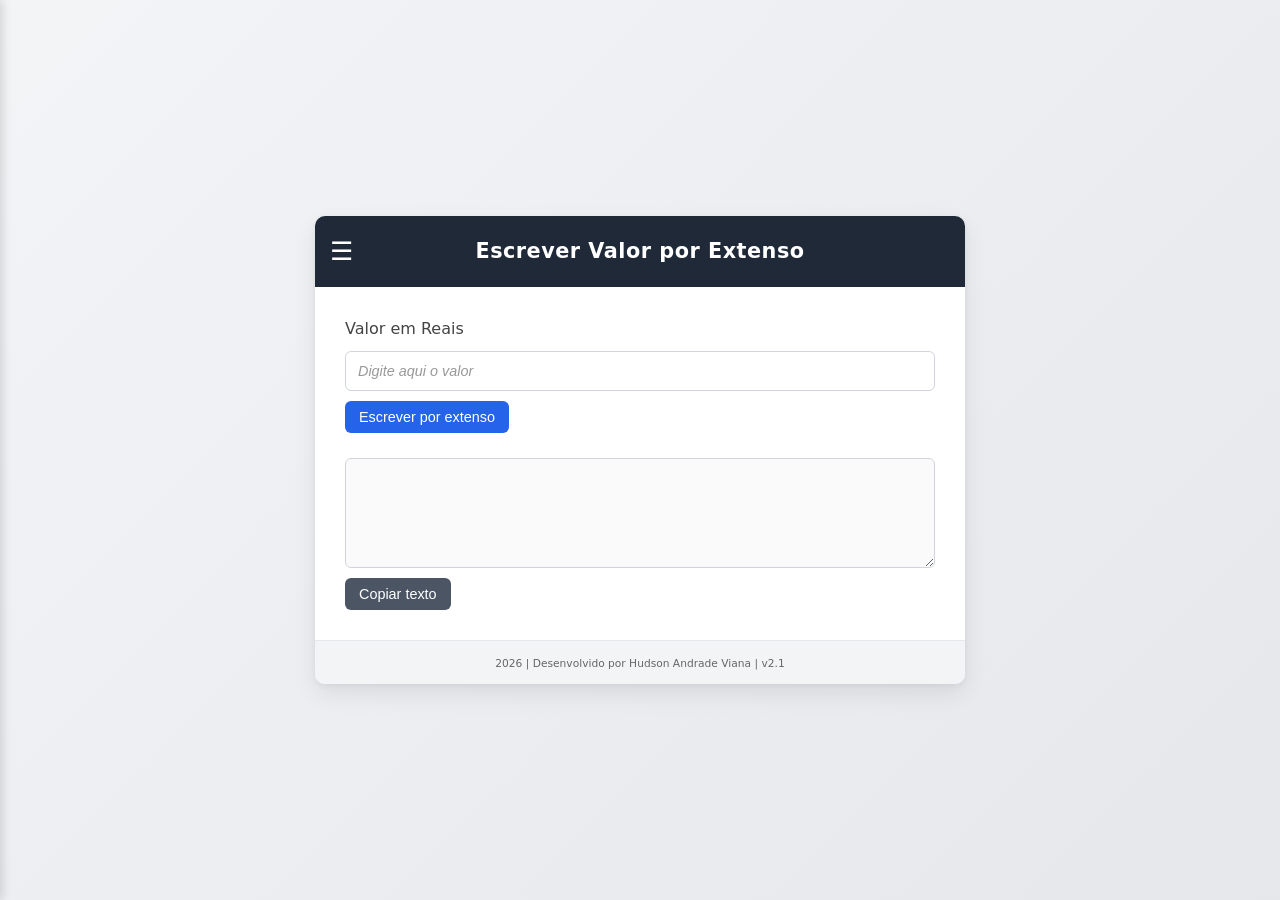
<file: index.html>
<!doctype html>
<html lang="pt-br">
  <head>
    <meta charset="UTF-8" />
    <meta http-equiv="X-UA-Compatible" content="IE=edge" />
    <meta name="viewport" content="width=device-width, initial-scale=1.0, maximum-scale=1.0, user-scalable=no" />
    <link rel="stylesheet" href="./styles.css" />
    <title>Valor por extenso</title>
  </head>
  <body>
    <div id="fade" class="hide">
      <div id="message">
        <div class="alert">
          <h4>[Mensagem]</h4>
          <p>[texto da mensagem...]</p>
          <input type="button" id="closeMessage" value="Fechar" />
        </div>
      </div>
    </div>

    <div class="container">
      <div class="header">
        <button id="menuBtn" class="menuBtn">☰</button>
        <span>Escrever Valor por Extenso</span>
      </div>
      <nav id="sideMenu" class="sideMenu">
        <a href="index.html">Valor por extenso</a>
        <a href="sorteio.html">Sorteador</a>
      </nav>

      <div id="menuOverlay" class="menuOverlay"></div>
      <div class="main">
        <div>
          <span>Valor em Reais</span>
          <input type="text" id="amount" inputmode="numeric" placeholder="Digite aqui o valor" />
          <input type="button" id="btnWriteAmountWords" value="Escrever por extenso" />
        </div>
        <div>
          <textarea name="response" id="response" readonly></textarea>
          <div class="copyGroup">
            <input type="button" id="btnCopyText" value="Copiar texto" />
            <div class="copiedTag">
              <svg class="copiedIcon" viewBox="0 0 24 24">
                <path class="checkPath" d="M5 13l4 4L19 7" fill="none" stroke-width="2.5" stroke-linecap="round" stroke-linejoin="round" />
              </svg>
              <span>Copiado!</span>
            </div>
          </div>
        </div>
      </div>
      <div class="footer">
        <small> <span class="currentYear"></span> | <span>Desenvolvido por Hudson Andrade Viana</span> | <span>v2.1</span> </small>
      </div>
    </div>
    <script src="./index.js"></script>
  </body>
</html>
</file>
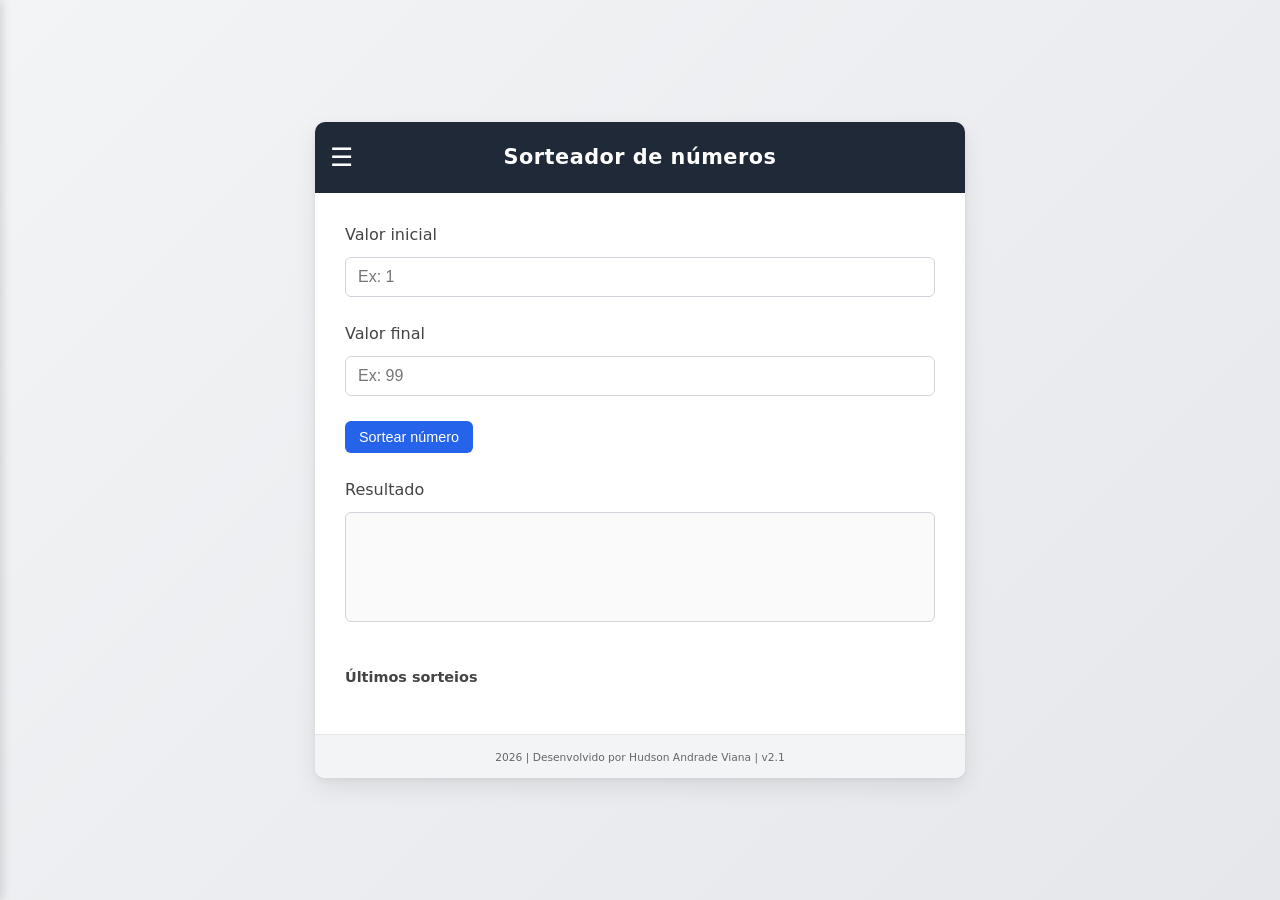
<file: sorteio.html>
<!doctype html>
<html lang="pt-br">
  <head>
    <meta charset="UTF-8" />
    <meta http-equiv="X-UA-Compatible" content="IE=edge" />
    <meta name="viewport" content="width=device-width, initial-scale=1.0, maximum-scale=1.0, user-scalable=no" />
    <link rel="stylesheet" href="./styles.css" />
    <title>Sorteador de Números</title>
  </head>

  <audio id="drawSound" preload="auto">
    <source src="draw.mp3" type="audio/mpeg" />
  </audio>
  <audio id="jackpotSound" preload="auto">
    <source src="Jackpot.mp3" type="audio/mpeg" />
  </audio>
  <canvas id="confettiCanvas"></canvas>

  <body>
    <!-- MENU LATERAL -->

    <div id="fade" class="hide">
      <div id="message">
        <div class="alert">
          <h4>[Mensagem]</h4>
          <p>[texto da mensagem...]</p>
          <input type="button" id="closeMessage" value="Fechar" />
        </div>
      </div>
    </div>

    <div class="container">
      <div class="header">
        <button id="menuBtn" class="menuBtn">☰</button>
        <span>Sorteador de números</span>
      </div>
      <nav id="sideMenu" class="sideMenu">
        <a href="index.html">Valor por extenso</a>
        <a href="sorteio.html">Sorteador</a>
      </nav>

      <div id="menuOverlay" class="menuOverlay"></div>
      <!-- CONTEÚDO PRINCIPAL -->

      <div class="main">
        <div>
          <span>Valor inicial</span>
          <input type="text" id="startNumber" inputmode="numeric" pattern="[0-9]*" placeholder="Ex: 1" />
        </div>

        <div>
          <span>Valor final</span>
          <input type="text" id="endNumber" inputmode="numeric" pattern="[0-9]*" placeholder="Ex: 99" />
        </div>

        <div>
          <input type="button" id="btnDrawNumber" value="Sortear número" />
        </div>

        <div>
          <span>Resultado</span>
          <div id="drawResult"></div>
        </div>
        <div class="drawHistory">
          <span>Últimos sorteios</span>
          <ul id="historyList"></ul>
        </div>
      </div>

      <!-- FOOTER -->

      <div class="footer">
        <small>
          <span class="currentYear"></span>
          |
          <span>Desenvolvido por Hudson Andrade Viana</span>
          |
          <span>v2.1</span>
        </small>
      </div>
    </div>

    <script src="./sorteio.js"></script>
  </body>
</html>
</file>
<file: styles.css>
/* RESET BÁSICO */
*,
*::before,
*::after {
  box-sizing: border-box;
  margin: 0;
  padding: 0;
}

/* BASE DO DOCUMENTO */
html {
  font-size: 16px;
}

body {
  min-height: 100vh;
  font-family:
    system-ui,
    -apple-system,
    BlinkMacSystemFont,
    'Segoe UI',
    Roboto,
    Helvetica,
    Arial,
    sans-serif;
  line-height: 1.5;

  background: linear-gradient(135deg, #f3f4f6, #e5e7eb);

  display: flex;
  justify-content: center;
  align-items: center;

  color: #222;
}

/* CONTAINER PRINCIPAL */
.container {
  width: 100%;
  max-width: 650px;

  background: white;

  border-radius: 10px;

  box-shadow:
    0 10px 25px rgba(0, 0, 0, 0.08),
    0 2px 6px rgba(0, 0, 0, 0.05);

  overflow: hidden;
}

/* HEADER */
.header {
  background: #1f2937;
  color: white;

  padding: 20px;

  font-size: 1.3rem;
  font-weight: 600;

  display: flex;
  align-items: center;
  justify-content: center;

  letter-spacing: 0.5px;

  position: sticky;
  top: 0;
  z-index: 5;
}

/* ÁREA PRINCIPAL */
.main {
  padding: 30px;
  display: flex;
  flex-direction: column;
  gap: 25px;
}

/* BLOCOS */
.main > div {
  display: flex;
  flex-direction: column;
  gap: 10px;
}

/* LABEL */
.main span {
  font-weight: 500;
  color: #444;
}

/* INPUT DE VALOR */
#amount,
#startNumber,
#endNumber {
  padding: 10px 12px;

  border-radius: 6px;
  border: 1px solid #d1d5db;

  font-size: 1rem;

  transition:
    border 0.2s,
    box-shadow 0.2s;
}

#amount:focus,
#startNumber:focus,
#endNumber:focus {
  outline: none;
  border-color: #2563eb;
  box-shadow: 0 0 0 2px rgba(37, 99, 235, 0.15);
}

/* PLACEHOLDER */
#amount::placeholder {
  font-size: 0.9rem;
  color: #999;
  font-style: italic;
}

/* TEXTAREA */
#response {
  width: 100%;
  min-height: 110px;

  padding: 12px;

  border-radius: 6px;
  border: 1px solid #d1d5db;

  font-size: 0.95rem;
  resize: vertical;

  background: #fafafa;
}

/* BOTÕES */
input[type='button'] {
  align-self: flex-start;

  padding: 8px 14px;

  border-radius: 6px;
  border: none;

  font-size: 0.9rem;
  font-weight: 500;

  background: #2563eb;
  color: white;

  cursor: pointer;

  transition:
    background 0.2s,
    transform 0.1s,
    box-shadow 0.1s;
}

input[type='button']:hover {
  background: #1d4ed8;
}

input[type='button']:active {
  transform: translateY(1px);
  box-shadow: 0 2px 4px rgba(0, 0, 0, 0.15);
}

/* BOTÃO COPIAR */
#btnCopyText {
  background: #4b5563;
}

#btnCopyText:hover {
  background: #374151;
}

.copyGroup {
  display: flex;
  align-items: center;
  gap: 10px;
}

.copiedTag {
  display: flex;
  align-items: center;
  gap: 6px;
  padding: 4px 8px;
  background: #ecfdf5;
  color: #16a34a;
  border-radius: 6px;
  font-size: 0.8rem;
  font-weight: 500;
  opacity: 0;
  transform: translateY(4px);

  transition:
    opacity 0.25s ease,
    transform 0.25s ease;
}

.copiedTag.visible {
  opacity: 1;
  transform: translateY(0);
}

.copiedTag span {
  color: #16a34a;
}

.copiedIcon {
  width: 22px;
  height: 22px;
}

.checkPath {
  stroke: #16a34a;

  stroke-dasharray: 30;
  stroke-dashoffset: 30;

  transition: stroke-dashoffset 0.4s ease;
}

.copiedTag.visible .checkPath {
  stroke-dashoffset: 0;
}

/* FOOTER */
.footer {
  background: #f3f4f6;

  padding: 12px;

  text-align: center;

  font-size: 0.8rem;
  color: #666;

  border-top: 1px solid #e5e7eb;
}

/* ALERT MODAL */
.hide {
  display: none !important;
}

#fade {
  position: fixed;
  z-index: 10;
  top: 0;
  left: 0;
  width: 100%;
  height: 100%;
  background-color: rgba(0, 0, 0, 0.7);
  display: flex;
  align-items: center;
  justify-content: center;
  z-index: 30;
}

#message {
  background-color: #fff;
  padding: 20px;
  border-radius: 8px;
  position: relative;
  width: 30%;
  max-width: 500px;
  -webkit-animation-name: animatetop;
  -webkit-animation-duration: 0.4s;
  animation-name: animatetop;
  animation-duration: 0.4s;
}

.alert p {
  border-bottom: 1px solid #c2bebe;
  padding: 1.2em 0;
}

#closeMessage {
  margin-top: 1.2rem;
}

@-webkit-keyframes animatetop {
  from {
    top: -300px;
    opacity: 0;
  }
  to {
    top: 0;
    opacity: 1;
  }
}

@keyframes animatetop {
  from {
    top: -300px;
    opacity: 0;
  }
  to {
    top: 0;
    opacity: 1;
  }
}

/* BOTÃO HAMBURGER */

.menuBtn {
  position: absolute;
  left: 15px;
  top: 50%;
  transform: translateY(-50%);

  background: none;
  border: none;

  font-size: 1.6rem;
  color: white;

  cursor: pointer;
}

/* MENU LATERAL */

.sideMenu {
  position: fixed;
  top: 0;
  left: -260px;

  width: 260px;
  height: 100%;

  background: white;

  box-shadow: 2px 0 10px rgba(0, 0, 0, 0.15);

  padding-top: 70px;

  display: flex;
  flex-direction: column;

  transition: left 0.3s ease;

  z-index: 40;
}

.sideMenu a {
  padding: 14px 20px;
  text-decoration: none;
  color: #333;
  font-weight: 500;

  border-bottom: 1px solid #eee;
}

.sideMenu a:hover {
  background: #f3f4f6;
}

/* MENU ABERTO */

.sideMenu.open {
  left: 0;
}

/* OVERLAY */

.menuOverlay {
  position: fixed;
  top: 0;
  left: 0;

  width: 100%;
  height: 100%;

  background: rgba(0, 0, 0, 0.4);

  opacity: 0;
  pointer-events: none;

  transition: opacity 0.3s;

  z-index: 35;
}

.menuOverlay.visible {
  opacity: 1;
  pointer-events: all;
}

/* SORTEIO */

#drawResult {
  min-height: 110px;

  display: flex;
  align-items: center;
  justify-content: center;

  font-size: 2rem;
  font-weight: 700;

  border: 1px solid #d1d5db;
  border-radius: 6px;

  background: #fafafa;

  text-align: center;

  position: relative;

  transition: transform 0.15s ease;
}

/* efeito leve enquanto sorteia */

#drawResult.spinning {
  animation: spinPulse 0.2s ease-in-out infinite alternate;
}

@keyframes spinPulse {
  from {
    transform: scale(1);
  }
  to {
    transform: scale(1.08);
  }
}

/* número final destacado */

#drawResult.final {
  color: #2563eb;

  text-shadow:
    0 0 8px rgba(37, 99, 235, 0.6),
    0 0 16px rgba(37, 99, 235, 0.3);

  /* transform: scale(1.18); */
}

/* marcador central estilo visor */

#drawResult::after {
  content: '';

  position: absolute;

  left: 10%;
  right: 10%;
  top: 50%;

  /* border-top: 2px solid #2563eb; */

  opacity: 0.25;
}

#btnDrawNumber:disabled {
  /* opacity: 0.6; */
  cursor: not-allowed;
}

.drawHistory {
  margin-top: 20px;
  font-size: 0.9rem;
}

.drawHistory span {
  font-weight: 600;
  display: block;
  margin-bottom: 6px;
}

#historyList {
  list-style: none;
  padding: 0;
  margin: 0;
}

#historyList li {
  padding: 4px 8px;
  border-radius: 4px;
  margin-bottom: 4px;
  background: #f3f4f6;
}

#confettiCanvas {
  position: fixed;
  top: 0;
  left: 0;
  width: 100%;
  height: 100%;
  pointer-events: none;
  z-index: 9999;
}

/* RESPONSIVIDADE */
@media (max-width: 600px) {
  body {
    align-items: flex-start;
    padding-top: 70px;
    padding-bottom: 60px;
    background: rgb(255, 255, 255);
  }

  input,
  button,
  textarea {
    font-size: 16px;
  }

  .container {
    border-radius: 0;
    box-shadow: none;
  }

  .header {
    position: fixed;
    top: 0;
    left: 0;
    width: 100%;
    z-index: 20;
    font-size: 1.1rem;
  }

  .footer {
    position: fixed;
    bottom: 0;
    left: 0;
    width: 100%;
    z-index: 20;
  }

  .main {
    padding: 20px;
  }

  #message {
    width: 70%;
  }

  #btnDrawNumber {
    width: 100%;
    font-size: 1.2rem;
    padding: 16px;
    border-radius: 8px;
  }

  .main input[type='text'] {
    width: 100%;
    padding: 12px;
    font-size: 1.1rem;
  }

  #btnDrawNumber {
    width: 100%;
    font-size: 1.2rem;
    padding: 16px;
    border-radius: 8px;
  }
}
</file>
